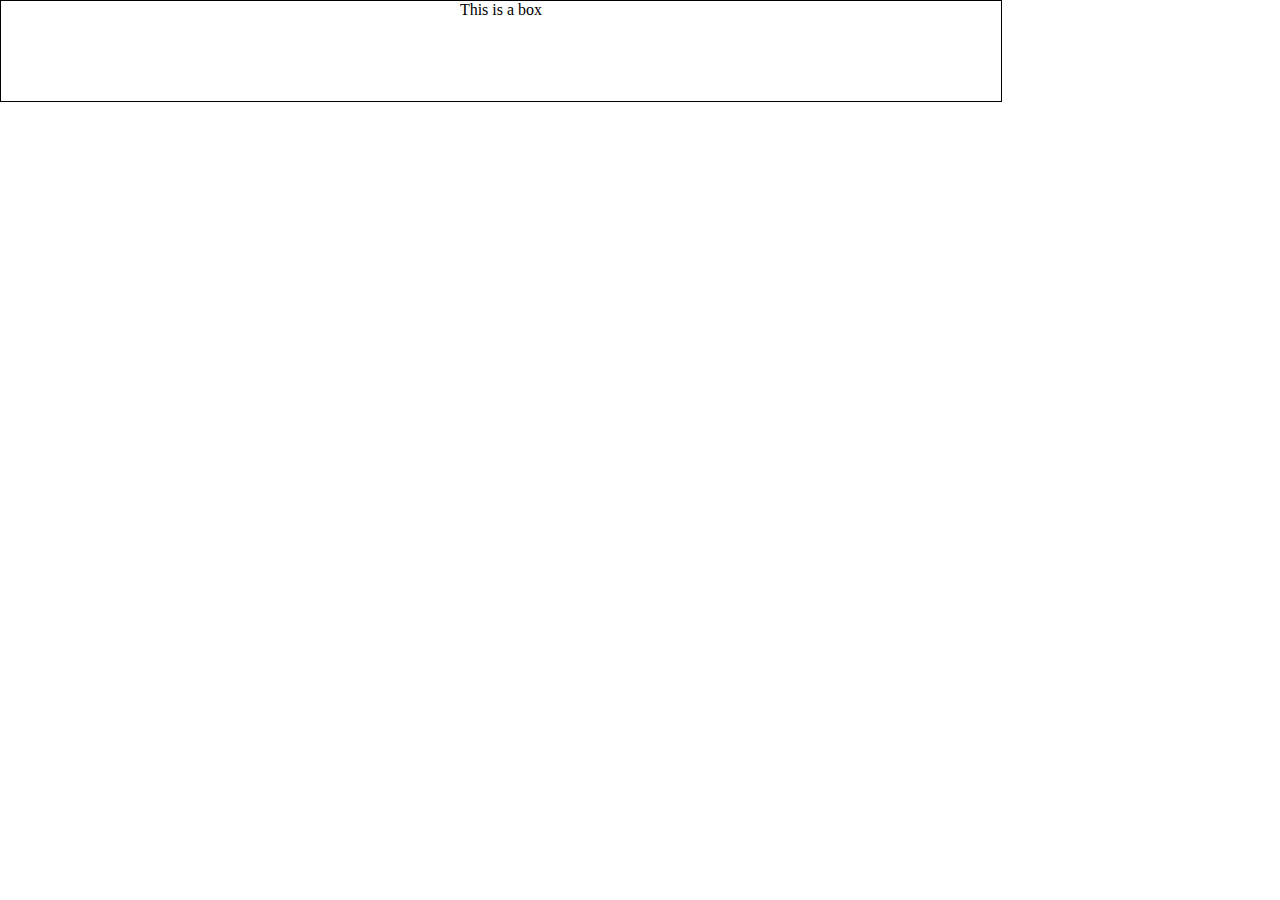
<file: index.html>
<!DOCTYPE html>
<html lang="en">
<head>
    <meta charset="UTF-8">
    <meta name="viewport" content="width=device-width, initial-scale=1.0">
    <meta http-equiv="X-UA-Compatible" content="ie=edge">
    <link rel="stylesheet" href="css/style.css">
    <title>Media-Query Practice</title>
</head>
<body>
    <div class="box">
        This is a box
    </div>
</body>
</html>
</file>
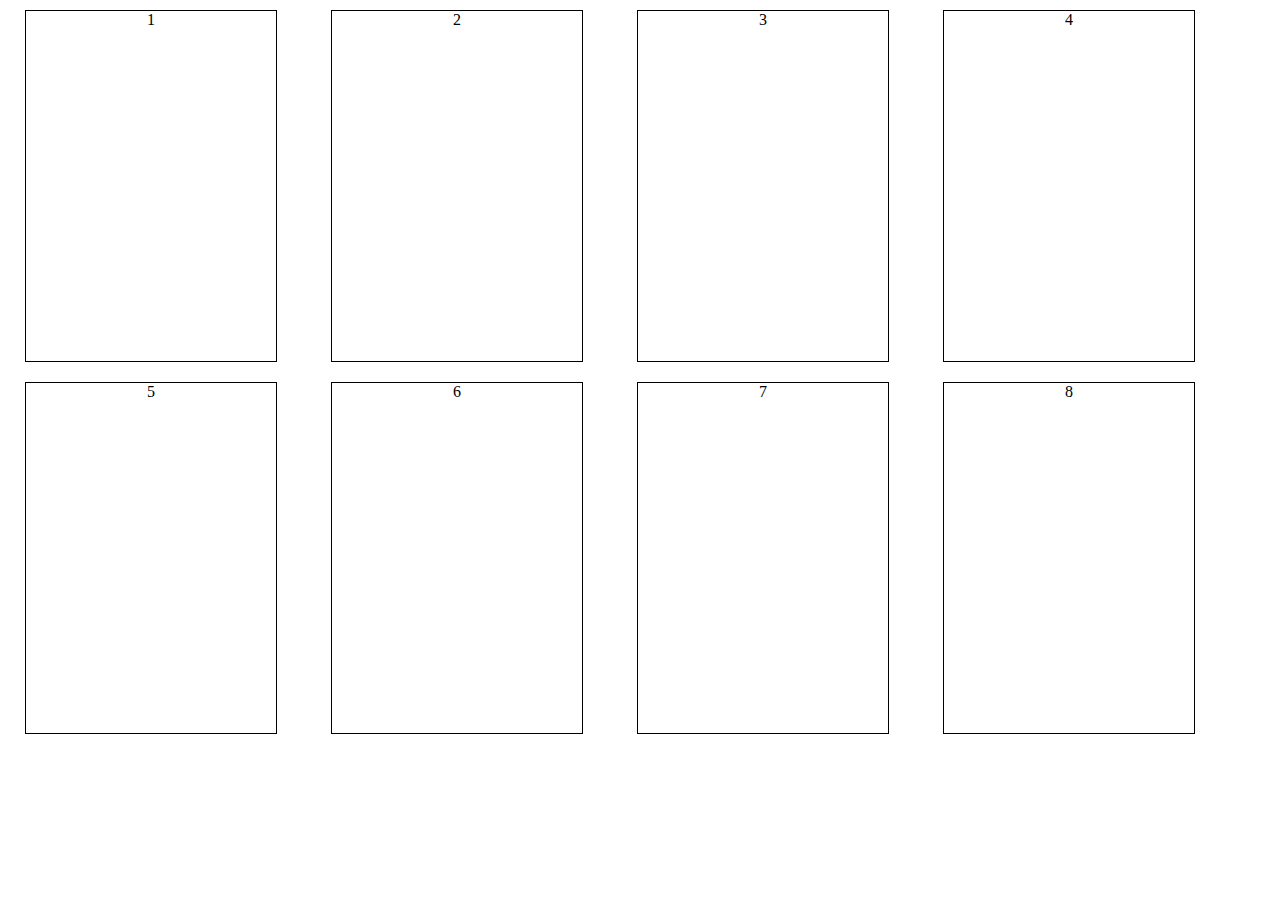
<file: eightbox.html>
<!DOCTYPE html>
<html lang="en">
<head>
    <meta charset="UTF-8">
    <meta name="viewport" content="width=device-width, initial-scale=1.0">
    <meta http-equiv="X-UA-Compatible" content="ie=edge">
    <link rel="stylesheet" href="css/style_eightboxes.css">
    <title>Media-Query Practice</title>
</head>
<body>
    <div>
        <div class="box left">1</div>
        <div class="box right">2</div>
        <div class="box left">3</div>
        <div class="box right">4</div>
        <div class="box left">5</div>
        <div class="box right">6</div>
        <div class="box left">7</div>
        <div class="box right">8</div>
    </div>
        
    
</body>
</html>
</file>
<file: css/style.css>
body{
    margin: 0;
    padding: 0;
}

.box{
    border: 1px solid black;
    width: 1000px;
    height: 100px;
    text-align: center;
    margin: 0vh 1vw 0vh 1 vw;
    color: #000;
}

@media screen and (max-width:999px) and (min-width:400px){
    .box{
        max-width: 98vw;
        margin: 0vh 1vw 0vh 1 vw;
        color: red;
    }
}

@media screen and (max-width:400px){
    .box{
        max-width: 300px;
        margin: 0;
        color: purple;
    }
}
</file>
<file: css/style_eightboxes.css>
body{
    padding: 0;
    margin: 0;
}

.box{
    border: 1px solid black;
    width: 250px;
    height: 350px;
    text-align: center;
    margin: 10px 25px 10px 25px;
    color: #000;
    display: inline-block;
}

@media screen and (min-width:376px) and (max-width:1250px){
.box{
    display: block;
    min-width: 200px;
    max-width: 200px;
    min-height: 300px;
    max-height: 300px;
}

.left{
    margin-right:100vw;
    float: left;
}
.right{
    margin-left: left 100vw;
    float: right;
}
}

@media screen and (max-width:375){
    .box{
        display: block;
        min-width: 60vw;
        max-width: 60vw;
        min-height: 40vh;
        max-height: 40vh;
        margin: 3vh auto 3vh auto;
    }
}
</file>
